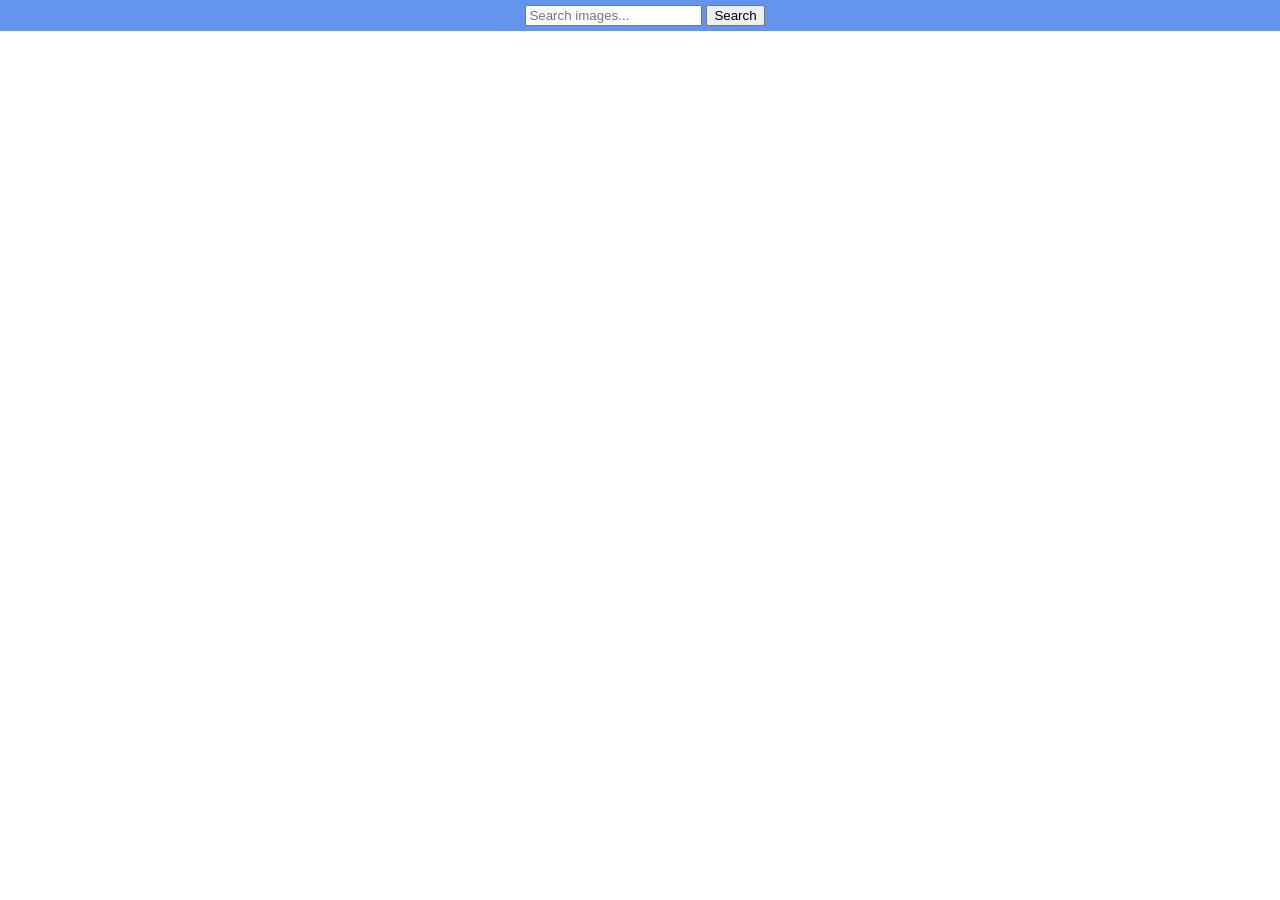
<file: src/index.html>
<!DOCTYPE html>
<html lang="en">
  <head>
    <meta charset="UTF-8" />
    <link rel="icon" type="image/svg+xml" href="/favicon.svg" />
    <meta name="viewport" content="width=device-width, initial-scale=1.0" />
    <title>Search</title>
    <link rel="stylesheet" href="./css/styles.css" />
  </head>
  <body>
    <header class="header">
      <form class="search-form" id="search-form">
        <input
        type="text"
        name="searchQuery"
        autocomplete="off"
        placeholder="Search images..."
        />

        <button type="submit">Search</button>
        </form>
    </header>

    <main class="gallery"></main>

    <button type="button" class="load-more">Load more</button>

    <script type="module" src="./js/main.js"></script>
  </body>
</html>
</file>
<file: src/css/styles.css>
body {
  margin: 0;
}

.header {
  align-items: center;
  background-color: cornflowerblue;
  display: flex;
  justify-content: center;
  padding: 5px;
  position: fixed;
  width: 100%;
}

.gallery {
  align-items: stretch;
  display: flex;
  flex-wrap: wrap;
  gap: 15px;
  padding: 50px 15px 15px 15px;
}

.photo-card {
  box-shadow: 0px 2px 2px 0px rgba(0,0,0,0.75);
  width: calc((100% - 45px) / 4);
}

.photo-card img {
  display: block;
  width: 100%;
}

.info {
  align-items: flex-start;
  display: flex;
  justify-content: space-between;
  padding: 10px;
}

.info p {
  align-items: center;
  display: flex;
  flex-direction: column;
  justify-content: center;
  margin: 0;
  padding: 0;
}

.load-more {
  display: none;
  margin: 30px auto;
}
</file>
